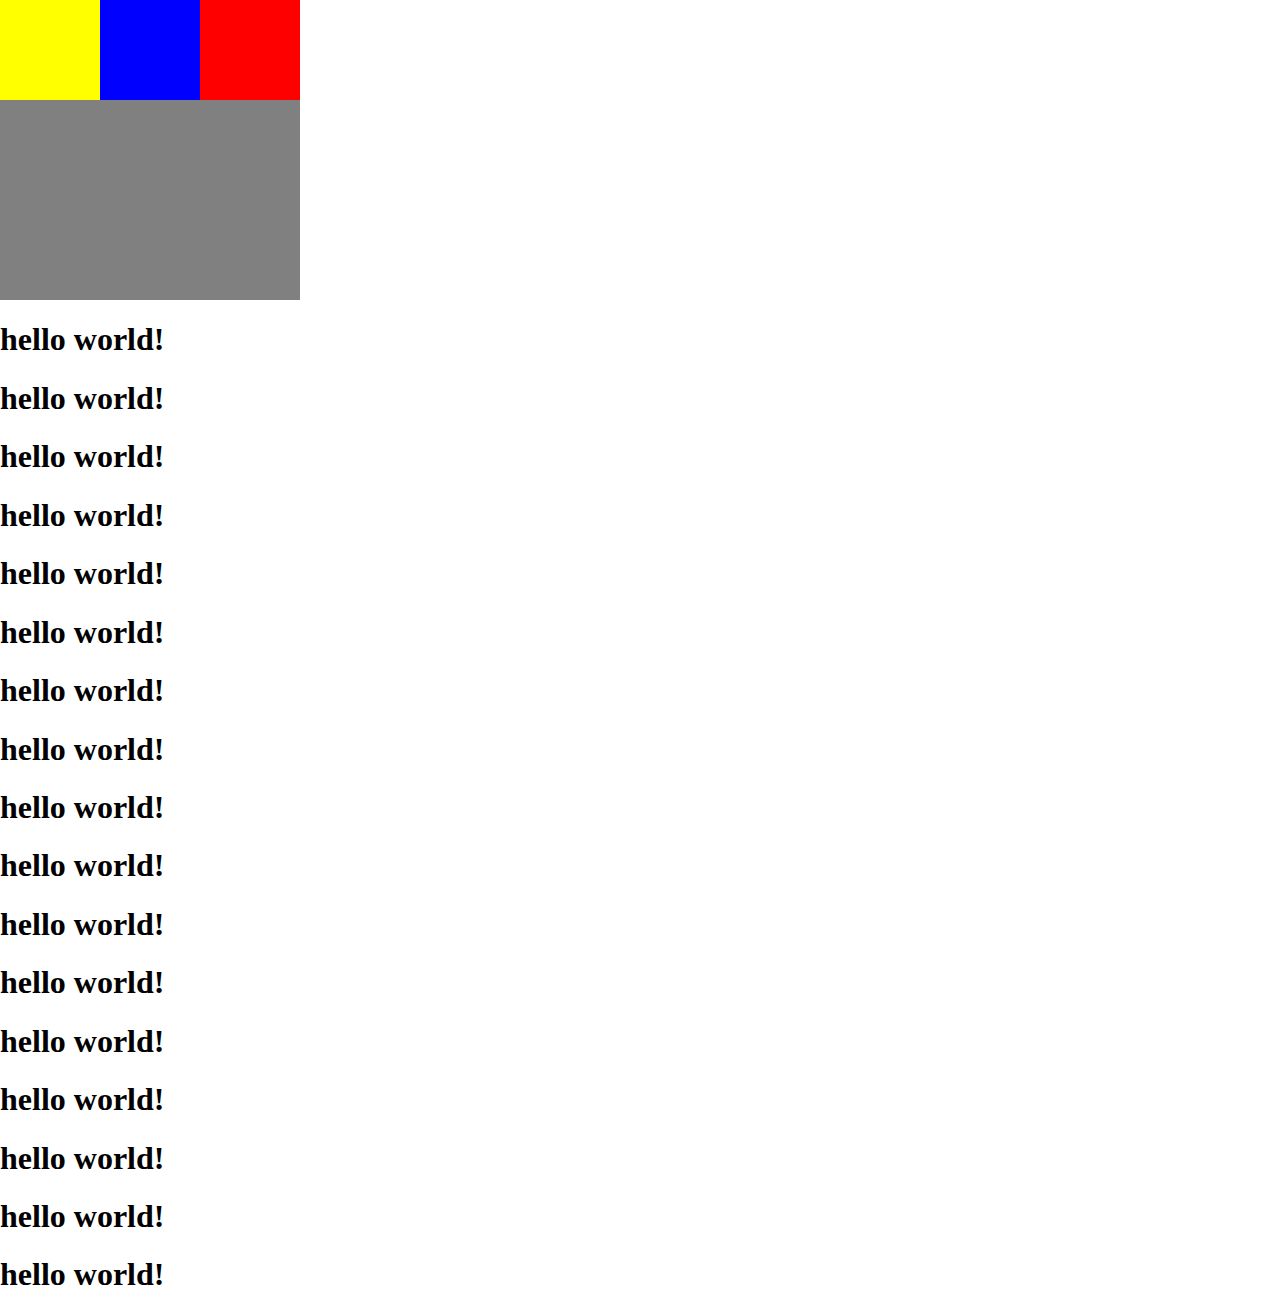
<file: index1.html>
<!DOCTYPE html>
<html lang="en" dir="ltr">
  <head>
    <meta charset="utf-8">
    <title>static and relative positioning</title>
    <link rel="stylesheet" href="CSS/style1.css">
  </head>
  <body>
    <div class="container">
     <div class="red">

     </div>
    </div>
     <div class="blue">

     </div>
     <div class="yellow">

     </div>
     <h1>hello world!</h1>
      <h1>hello world!</h1>
       <h1>hello world!</h1>
        <h1>hello world!</h1>
         <h1>hello world!</h1>
          <h1>hello world!</h1>
           <h1>hello world!</h1>
            <h1>hello world!</h1>
             <h1>hello world!</h1>
              <h1>hello world!</h1>
               <h1>hello world!</h1>
                <h1>hello world!</h1>
                 <h1>hello world!</h1>
                  <h1>hello world!</h1>
                   <h1>hello world!</h1>
                    <h1>hello world!</h1>
                     <h1>hello world!</h1>
                     
  </body>
</html>
</file>
<file: CSS/style1.css>
.red{
  background-color: red;
  height: 100px;
  width: 100px;
  /*position: relative;
  display: inline-block;
  left: 50px;*/
  position:absolute;
  left: 200px;
}
.blue{
  background-color: blue;
  height: 100px;
  width: 100px;
  /*position: relative;
  display: inline-block;
  left: 50px;*/
  position: absolute;
  left: 100px;
  top: 0px;
}
.yellow{
  background-color: yellow;
  height: 100px;
  width: 100px;
  /*position:relative;
  display: inline-block;
  left: 50px;*/
/*  position: absolute;*/
  left: 0px;
  top: 0px;
  position: fixed;
}
.container{
  position: relative;
  background-color: grey;
  height: 300px;
  width:300px;
}
body{
  margin: 0px;
}
</file>
